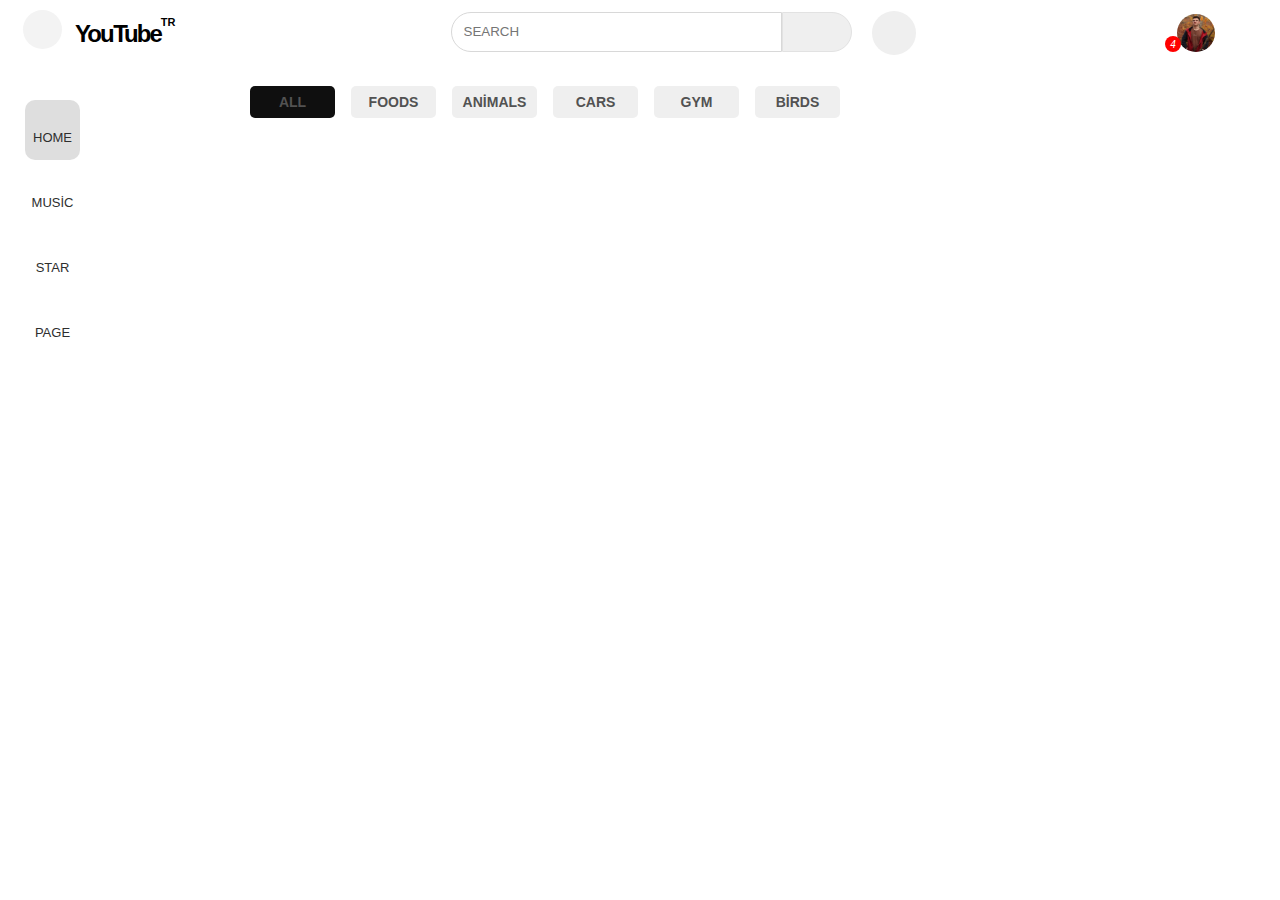
<file: index.html>
<!DOCTYPE html>
<html lang="en">

<head>
    <meta charset="UTF-8">
    <meta name="viewport" content="width=device-width, initial-scale=1.0">
    <link rel="stylesheet" href="https://cdnjs.cloudflare.com/ajax/libs/font-awesome/6.5.1/css/all.min.css"
        integrity="sha512-DTOQO9RWCH3ppGqcWaEA1BIZOC6xxalwEsw9c2QQeAIftl+Vegovlnee1c9QX4TctnWMn13TZye+giMm8e2LwA=="
        crossorigin="anonymous" referrerpolicy="no-referrer" />
    <link rel="stylesheet" href="style.css">
    <title>You-Tube Clone</title>
</head>

<body>


    <div class="nav">


        <div class="left-nav">

            <div class="nav-content">
                <button id="sidebtn" onclick="openside()"><i class="fa-solid fa-bars  bars"></i></button>
                <a href="index.html" id="logo"><i class="fa-brands fa-youtube"></i> <span
                        style="color: black; font-weight: bold; letter-spacing: -2px; word-spacing: -4px; margin-top: 4px; font-size: 24px;">You
                        Tube </span> <span style="color: black; font-size: 11px; font-weight: 600;">TR</span></a>
            </div>

            <div class="mid-nav">
                <input type="text" placeholder="SEARCH" onkeyup="searchFunction()">
                <button id="search"><i class="fa-solid fa-magnifying-glass"></i> </button>
                <button id="mic"><i class="fa-solid fa-microphone"></i></button>
            </div>




            <div class="rigth-nav">
                <a href="#"><i class="fa-regular fa-bell bell"></i> </a>
                <a href="#"> <img src="images/0.jpg" alt=""></a>
                <a href="#"></a>
            </div>

        </div>



        <div class="filter_buttons">
            <button class="active" data-category="all"> ALL</button>
            <button data-category="foods">FOODS</button>
            <button data-category="animals">ANİMALS</button>
            <button data-category="cars">CARS</button>
            <button data-category="gyms">GYM</button>
            <button data-category="birds">BİRDS</button>


        </div>

    </div>


    <div class="main">
        <div class="left-btns">
            <div id="kapsayici-left-btn">
                <button class="left-btn" class="active7" style="background-color: #dedede;"><i
                        class="fa-solid fa-house"></i> HOME </button>
                <button class="left-btn"><i class="fa-brands fa-openid"></i> MUSİC</button>
                <button class="left-btn"><i class="fa-regular fa-star"></i> STAR</button>
                <button class="left-btn"><i class="fa-solid fa-pager"></i> PAGE</button>
            </div>


            <div class="left-btns2">
                <h3>YOU <i class="fa-solid fa-arrow-right arr"></i></h3>
                <a class="left-btns2-content" href=""> <i class="fa-regular fa-user emoji"></i> <span
                        style="color: black;">Personal</span> </a>
                <a class="left-btns2-content" href=""><i class="fa-solid fa-arrow-rotate-left emoji"></i><span
                        style="color: black;">Past</span></i></a>
                <a class="left-btns2-content" href=""><i class="fa-solid fa-play emoji"></i> <span
                        style="color: black;">Videos
                    </span> </a>
                <a class="left-btns2-content" href=""> <i class="fa-solid fa-clock-rotate-left emoji"></i> <span
                        style="color: black;">Watch Later</span> </a>
                <a class="left-btns2-content" href=""><i class="fa-regular fa-thumbs-up emoji"></i> <span
                        style="color: black;">Liked Videos
                    </span> </i></a>
            </div>


            <div class="left-btns3">
                <h3 style="margin-top: -20px; margin-left: 45px; color: #353535;">SUBSCRİBE</h3>

                <a class="left-btn3" href=""> <img src="images/gym/gymimg.jpg" alt="">
                    <h4 style="margin-top: 7px; margin-left: 10px;">WWE <span
                            style="margin-left: 85px; color: rgb(233, 0, 0);"><i style="font-size: 15px;"
                                class="fa-regular fa-star"></i></span></h4>
                </a>
                <a class="left-btn3" href=""> <img src="images/cars/carimg1.jpg" alt="">
                    <h4 style="margin-top: 7px; margin-left: 10px;">DutchMotors <span><span
                                style=" color: rgb(255, 0, 0);"><i style="font-size: 15px; padding-left: 34px;"
                                    class="fa-regular fa-star"></i></span></span></h4>
                </a>
                <a class="left-btn3" href=""> <img src="images/animals/animalsimg4.jpg" alt="">
                    <h4 style="margin-top: 7px; margin-left: 10px;">Lions <span><span style=" color: rgb(255, 0, 0);"><i
                                    style="font-size: 15px; padding-left: 82px;"
                                    class="fa-regular fa-star"></i></span></span></h4>
                </a>
                <a class="left-btn3" href=""> <img src="images/cars/carimg4.jpg" alt="">
                    <h4 style="margin-top: 7px; margin-left: 10px;">lamborghini <span><span
                                style=" color: rgb(255, 0, 0);"><i style="font-size: 15px; padding-left: 40px;"
                                    class="fa-regular fa-star"></i></span></span></h4>
                </a>
                <a class="left-btn3" href=""> <img src="images/cars/carimg2.jpg" alt="">
                    <h4 style="margin-top: 7px; margin-left: 10px;">TİTAN X<span><span
                                style=" color: rgb(255, 0, 0);"><i style="font-size: 15px; padding-left: 69px;"
                                    class="fa-regular fa-star"></i></span></span> </h4>
                </a>

                <a class="left-btn3" href=""> <img src="images/foods/foodimg2.jpg" alt="">
                    <h4 style="margin-top: 7px; margin-left: 10px;">Beverages TV<span><span
                                style=" color: rgb(255, 0, 0);"><i style="font-size: 15px; padding-left: 31px;"
                                    class="fa-regular fa-star"></i></span></span> </h4>
                </a>
                <a class="left-btn3" href=""> <img src="images/cars/carimg6.jpg" alt="">
                    <h4 style="margin-top: 7px; margin-left: 10px;">V8 ENGİNE <span><span
                                style=" color: rgb(255, 0, 0);"><i style="font-size: 15px; padding-left: 45px;"
                                    class="fa-regular fa-star"></i></span></span> </h4>
                </a>

                <div class="premium">
                    <h3 style="margin-top: -20px; margin-left: 45px; color: #353535;"></h3>
                    <!-- <div>
                        <a href="" class="premium-a"><i class="fa-brands fa-youtube tub"></i>SETTİNG</a>
                    </div> -->

                    <a href="" class="premium-a"><i class="fa-brands fa-youtube tub"></i>PREMİUM</a>

                </div>


            </div>

        </div>

        <div class="container">

            <div class="row">

            </div>

        </div>
    </div>

    </div>

    <script src="index.js"></script>




</body>

</html>
</file>
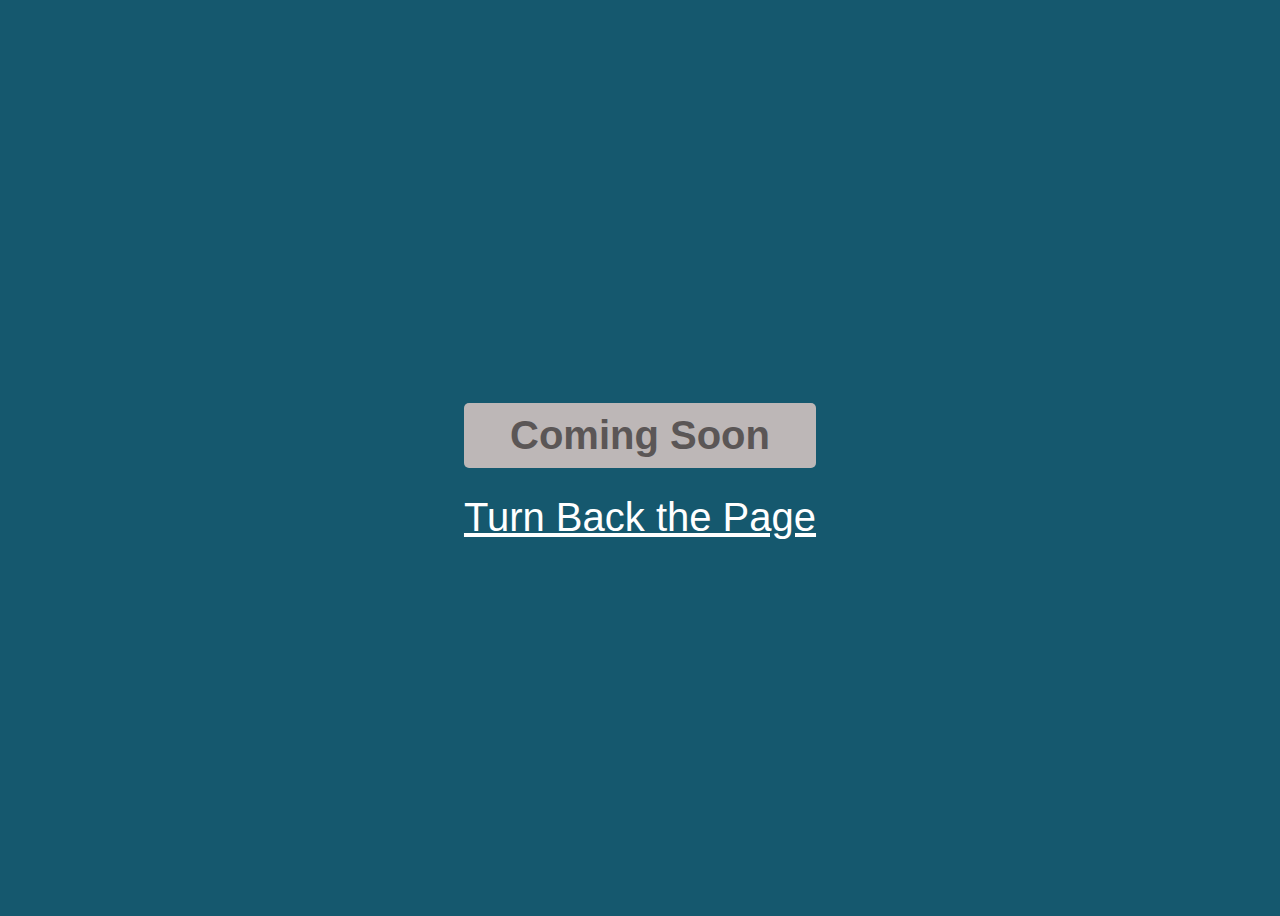
<file: index2.html>
<!DOCTYPE html>
<html lang="en">

<head>
    <meta charset="UTF-8">
    <meta name="viewport" content="width=device-width, initial-scale=1.0">
    <title>Document</title>
    <style>
        body {
            display: flex;
            justify-content: center;
            align-items: center;
            background-color: rgb(21, 88, 110);
            height: 100vh;
            overflow: hidden;
            font-family: sans-serif;
        }

        h1 {
            text-align: center;
            border-radius: 5px;
            font-size: 40px;
            padding: 10px;
            color: rgb(91, 86, 86);
            background-color: rgb(189, 183, 183);
        }

        a {
            color: white;
            font-size: 40px;
            transition: 0.2s;
        }

        a:hover {
            color: magenta;
        }
    </style>
</head>

<body>

    <div>
        <h1>Coming Soon</h1>

        <a href="index.html"> Turn Back the Page</a>
    </div>






</body>

</html>
</file>
<file: style.css>
* {
    margin: 0;
    padding: 0;
    box-sizing: border-box;
    font-family: sans-serif;
}


body {
    display: grid;
    grid-template-rows: auto 1fr;
}


.nav {
    display: flex;
    flex-direction: column;
    position: sticky;
    z-index: 99;
    top: 0;
    height: 150px;
    background-color: white;
}

nav-content {
    width: 100%;
    display: flex;
    justify-content: space-between;
    position: fixed;
    height: 100px;
    top: 0;
}


.filter_buttons {
    display: flex;
    flex-wrap: wrap;
    gap: 16px;
    margin-left: 250px;
    margin-top: 30px;
    margin-bottom: 20px;
    height: auto;
    width: auto;
}

.filter_buttons button {
    border: none;
    cursor: pointer;
    width: 85px;
    height: 32px;
    border-radius: 5px;
    font-size: 14px;
    transition: 0.4s;
    font-weight: bold;
    color: rgb(82, 82, 82);

}

.filter_buttons button:hover {
    background-color: #5c5c5c;
    color: white;
    transition: 0.4s;
}



.left-nav {
    display: flex;
    align-items: center;
    gap: 20px;
    margin-left: 40px;
}



.btns-sidebar {
    display: flex;
    flex-direction: column;
    border-radius: 15px;
}



.bell {
    display: flex;
    flex-direction: column;
    margin-top: 25px;

}

a {
    text-decoration: none;
}



#sidebtn {
    background-color: rgb(243, 243, 243);
    color: rgb(148, 148, 148);
    border: none;
    width: 39px;
    height: 39px;
    cursor: pointer;
    border-radius: 50%;
    margin-left: -17px;
}

#sidebtn:hover {
    background-color: rgb(228, 228, 228);
    border-radius: 50%;

}

#sidebtn .bars {
    cursor: pointer;
    font-size: 23px;
}

#logo {
    cursor: pointer;
    display: flex;
    height: 30px;
    width: 160px;
    font-size: 17px;
    border: none;
    color: red;
    margin-top: -37px;
    background-color: white;
    margin-left: 15px;
    text-decoration: none;
}

#logo i {
    margin-top: 5px;
    margin-left: 20px;
    font-size: 27px;

}

.mid-nav {
    display: flex;
    width: 100%;
    justify-content: center;

}

.rigth-nav {
    display: flex;
    align-items: center;
    gap: 25px;
    margin-right: 40px;
}

.rigth-nav img {
    margin-top: 14px;
    height: 38px;
    width: 38px;
    border-radius: 50%;

}


.rigth-nav .bell::after {
    content: "4";
    border-radius: 50%;
    font-size: 10px;
    position: absolute;
    display: flex;
    justify-content: center;
    align-items: center;
    height: 16px;
    width: 16px;
    margin-left: 13px;
    margin-top: 3px;
    color: rgb(255, 255, 255);
    background-color: red;
}



.rigth-nav .bell {
    font-size: 30px;
    color: black;
    margin-top: 10px;
}

.rigth-nav .gift {
    font-size: 30px;
    color: black;
    margin-top: 10px;
}

input {
    width: 37%;
    height: 40px;
    border-bottom-left-radius: 20px;
    border-top-left-radius: 20px;
    padding-left: 12px;
    border: 1px solid rgb(216, 216, 216);
    margin-top: 10px;

}

#search {
    border-bottom-right-radius: 20px;
    border-top-right-radius: 20px;
    padding: 10px;
    border-left: none;
    border: 1px solid rgb(226, 226, 226);
    color: rgb(126, 126, 126);
    width: 70px;
    height: 40px;
    margin-top: 10px;
}

#mic {
    margin-top: 9px;
    margin-left: 20px;
    width: 44px;
    height: 44px;
    border: none;
    border-radius: 50%;
}

i {
    font-size: 20px;
}


.main {
    display: flex;

}

.left-btns.activex {
    width: 180px;
    transition: 0.3s;
    background-color: #ffffff;
    position: sticky;
    height: 30vh;
    top: 110px;
    margin-top: -70px;
    cursor: pointer;
}


.left-btns {
    position: sticky;
    height: 10%;
    top: 110px;
    display: flex;
    flex-direction: column;
    gap: 25px;
    align-items: center;
    transition: 0.3s;
    margin-top: -150px;
    z-index: 99;

    cursor: pointer;
}

.active7 {
    background-color: black;
    color: white;
}


.left-btn {
    cursor: pointer;
    font-size: 13px;
    margin-left: 45px;
    border: none;
    display: flex;
    flex-direction: column;
    text-align: center;
    justify-content: center;
    align-items: center;
    color: #2e2e2e;
    background-color: white;
    padding-top: 5px;
    gap: 10px;
    border-radius: 10px;
    margin-top: -10px;
    z-index: 10;
    width: 55px;
    height: 60px;
}

.margin {
    margin-left: 400px;
}

.left-btn:hover {
    background-color: #dddddd;
}

.left-btn-new {
    display: inline;
    font-size: 15px;
    justify-content: center;
    align-items: center;
    height: 35px;
    width: 200px;
    padding-top: -20px;
    padding-right: 90px;
    margin-left: 55px;
    cursor: pointer;
}

#kapsayici-left-btn {
    gap: 15px;
    display: flex;
    flex-direction: column;
    justify-content: center;
    align-items: center;
    margin-left: -20px;

}


h3 {
    padding-top: 10px;
    text-align: left;
    margin-left: 54px;
    font-size: 15px;
    margin-bottom: 15px;
    margin-top: -20px;
    color: #292929;
}

h3::before {
    content: "";
    position: absolute;
    width: 200px;
    height: 1.3px;
    background-color: rgb(199, 199, 199);
    margin-top: -15px;
    margin-left: -15px;
}


.arr {
    font-size: 15px;
    margin-left: 5px;
}

.left-btns2 {
    display: none;
}


.left-btns2-content {
    margin-top: -25px;
    font-size: 15px;
    gap: 10px;
    display: flex;
    align-items: center;
    word-spacing: 1px;
    letter-spacing: px;
    color: #333333;
    height: 33px;
    width: 200px;
    border-radius: 10px;
    text-align: center;
    margin-left: 40px;
    padding-left: 15px;
    cursor: pointer;
}

.left-btns2-content:hover {
    background-color: #dddddd;
}

.emoji {
    font-size: 21px;
    color: rgb(54, 54, 54);
    cursor: pointer;
}

.left-btns3 {
    display: none;
}

.activex4 {
    display: block;
    display: flex;
    flex-direction: column;
    gap: 11px;
    justify-content: center;
    margin-top: 4px;
    cursor: pointer;
}

.left-btn3 {
    margin-left: 33px;
    padding-left: 10px;
    display: flex;
    color: #292929;
    text-align: center;
    display: flex;
    align-items: center;
    font-size: 14px;
    margin-top: -7px;
    height: 40px;
    border-radius: 5px;
    height: 35px;
    width: 200px;
    cursor: pointer;
}



.left-btn3:hover {
    background-color: #dddddd;
}



.left-btns3 h3::before {
    cursor: pointer;
    content: "";
    position: absolute;
    width: 200px;
    height: 1.3px;
    background-color: rgb(199, 199, 199);
    margin-top: -10px;
    margin-left: -10px;
}



.left-btn3 img {
    width: 29px;
    height: 29px;
    border-radius: 50%;
    cursor: pointer;
}

.premium {
    margin-top: 20px;
    margin-left: 18px;
    align-items: center;
    display: flex;
    flex-direction: column;
    justify-content: center;
    cursor: pointer;
}

.premium h3::before {
    margin-left: -105px;
}

.premium-a {
    font-size: 27px;
    color: rgb(22, 22, 22);
    font-weight: bold;
    cursor: pointer;

}

.tub {
    margin-right: 4px;
    color: red;
    background-color: white;
    font-size: 32px;
    cursor: pointer;
}



.activex3 {
    text-align: center;
    margin-top: 5px;
    display: flex;
    justify-content: left;
    flex-direction: column;
    gap: 25px;
    cursor: pointer;
}

.container {
    display: flex;
    flex-direction: column;
    width: 95%;
    margin-left: 5px;
}


#project-button {
    width: 150px;
}

.active {
    color: white;
    background-color: #0f0f0f;
}

a.hide {
    display: none;
}


.row {
    display: flex;
    justify-content: center;
    flex-wrap: wrap;
    gap: 10px;
    margin-top: 10px;
    margin-left: 34px;
    margin-bottom: 30px;
}

.cards-content {
    width: 19%;
    text-decoration: none;
    cursor: pointer;
}

.cards-content video {
    width: 100%;
    border-radius: 10px;
}

.card_body {
    display: flex;
}


#card-img {
    margin-left: 2px;
    width: 34px;
    height: 34px;
    border-radius: 50%;
    margin-top: 10px;

}

.card_text {
    color: #0f0f0f;
    font-size: 18px;
    margin-top: 10px;
    margin-left: 15px;

}

.card-text2 {
    margin-left: 15px;
    color: #6b6b6b;
    margin-top: 7px;
}


@media screen and (max-width:1750px) {
    .cards-content {
        width: 24%;
    }

}


@media screen and (max-width:1500px) {
    .cards-content {
        width: 31%;
    }


}


@media screen and (max-width:1050px) {
    .cards-content {
        width: 48%;
    }

    .nav {
        height: 220px;

    }


    .left-btns.activex {
        margin-top: -140px;
    }


}

@media screen and (max-width:850px) {


    #mic {
        margin-top: 13px;
        width: 35px;
        height: 35px;
    }

    .filter_buttons {
        width: 100%;
    }


    .filter_buttons {
        width: 65%;
        height: 32px;
        font-size: 12px;

    }

    .rigth-nav .bell {
        font-size: 23px;
        margin-left: 11px;
        margin-bottom: -5px;
    }

    .rigth-nav .gift {
        font-size: 23px;
        margin-top: 13px;
    }

    .nav {
        height: 270px;

    }

    .left-btns.activex {
        margin-top: -210px;
    }


}



@media screen and (max-width:750px) {
    .cards-content {
        width: 89%;
    }

    input {
        border-top-right-radius: 17px;
        border-bottom-right-radius: 17px;
        height: 37px;

    }

    .filter_buttons {
        width: 100%;
        margin-left: 250px;
    }


    .filter_buttons {
        width: 50%;
        height: 32px;
        font-size: 12px;
    }

    #search {
        display: none;
    }

    #mic {
        margin-top: 17px;
        width: 25px;
        height: 25px;
    }

    .rigth-nav .bell {
        font-size: 23px;
        margin-left: 11px;
        margin-bottom: -5px;
    }

    .rigth-nav .gift {
        font-size: 23px;
        margin-top: 14px;
    }

    .left-btns.activex {
        margin-top: -220px;
    }

    .left-btns {
        margin-top: -210px;
    }
}

@media screen and (max-width: 630px) {
    #mic {
        margin-top: 13px;
        width: 25px;
        height: 25px;
    }


    input {
        width: 40px;
        font-size: 10px;
        padding-left: -10px;
        height: 30px;

    }



    .filter_buttons {
        width: 100%;
        margin-left: 240px;
    }


    .filter_buttons {
        width: 48%;
        height: 32px;
        font-size: 12px;
    }

    .nav {
        height: 330px;
    }

    .row {
        margin-top: 70px;
    }

    .rigth-nav .bell {

        font-size: 19px;
        margin-left: 11px;
    }

    .rigth-nav .gift {

        font-size: 19px;
    }

    .left-btns {
        margin-top: -210px;
    }
}

@media screen and (max-width:750px) {


    input {
        border-top-right-radius: 17px;
        border-bottom-right-radius: 17px;
        height: 37px;

    }

    #search {
        display: none;
    }

    #mic {
        margin-top: 17px;
        width: 25px;
        height: 25px;
    }

    .rigth-nav .bell {
        font-size: 23px;
        margin-left: 11px;
        margin-bottom: -5px;
    }

    .rigth-nav .gift {
        font-size: 23px;
        margin-top: 14px;
    }




    .left-btns {
        margin-top: -220px;
    }
}

@media screen and (max-width: 630px) {
    #mic {
        margin-top: 13px;
        width: 25px;
        height: 25px;
    }


    input {
        width: 40px;
        font-size: 10px;
        padding-left: -10px;
        height: 30px;

    }




    .rigth-nav .bell {

        font-size: 19px;
        margin-left: 11px;
    }

    .rigth-nav .gift {

        font-size: 19px;
    }


}
</file>
